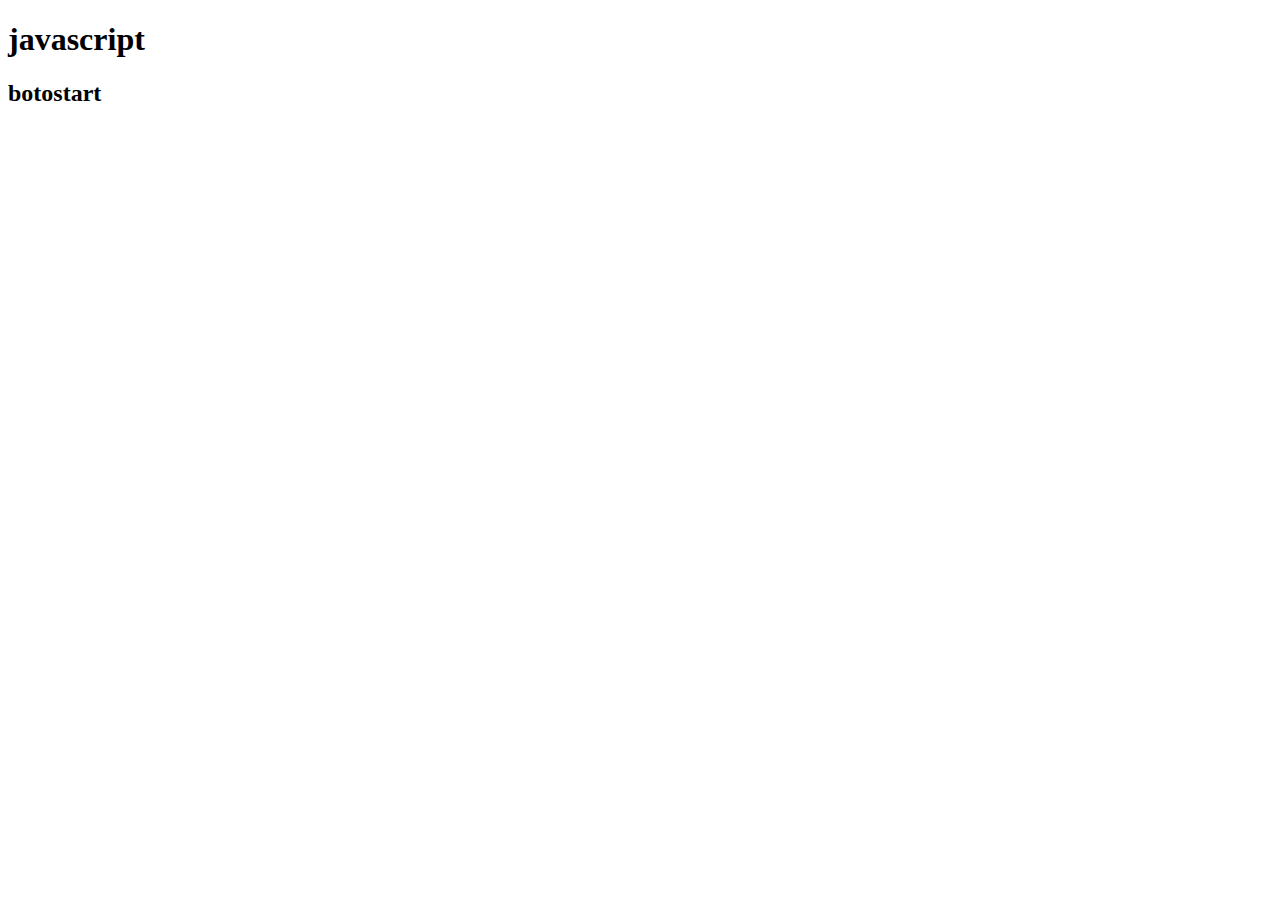
<file: index.html>
<!DOCTYPE html>
<html lang="en">
<head>
    <meta charset="UTF-8">
    <meta http-equiv="X-UA-Compatible" content="IE=edge">
    <meta name="viewport" content="width=device-width, initial-scale=1.0">
    <title>Document</title>
</head>
<body>
    <h1>javascript</h1>
    <h2>botostart</h2>
</body>
</html>
</file>
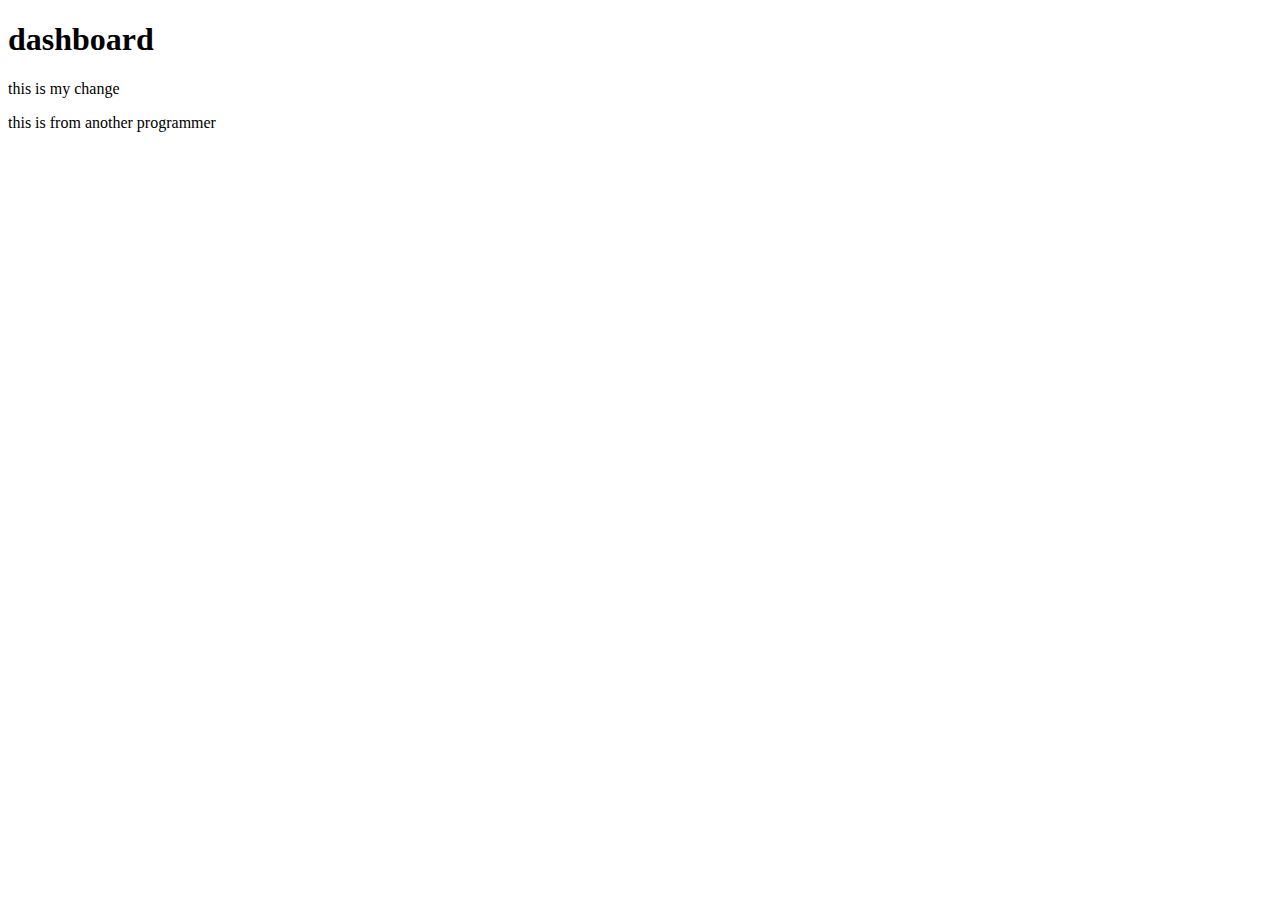
<file: dashboard.html>
<!DOCTYPE html>
<html lang="en">
<head>
    <meta charset="UTF-8">
    <meta http-equiv="X-UA-Compatible" content="IE=edge">
    <meta name="viewport" content="width=device-width, initial-scale=1.0">
    <title>Document</title>
</head>
<body>
    <h1>dashboard</h1>
    <p> this is my change </p>
    <p> this is from another programmer </p>
</body>
</html>
</file>
